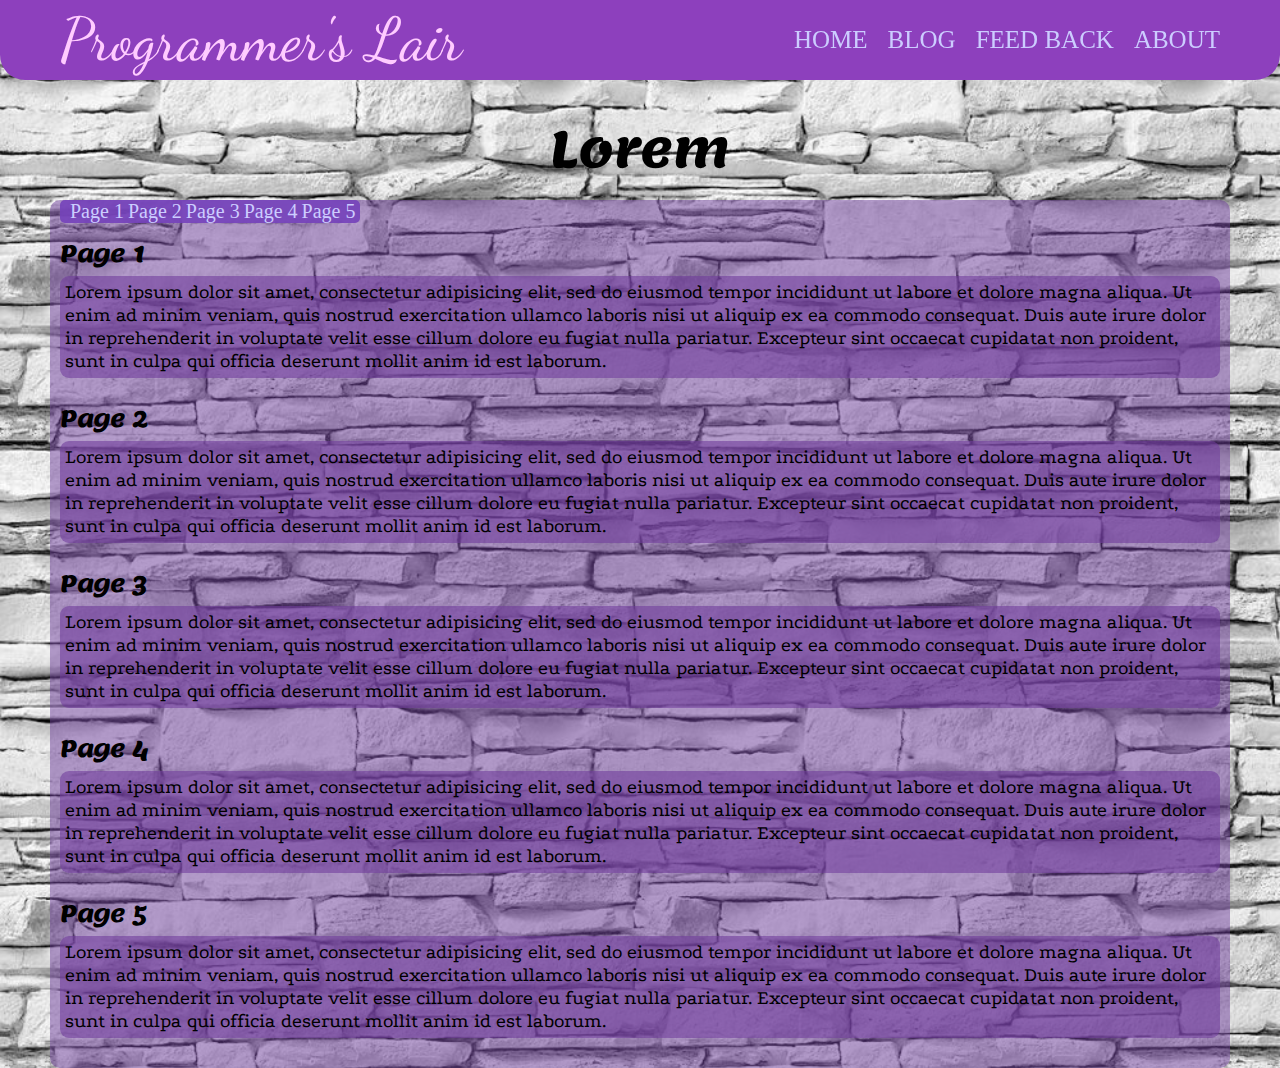
<file: blog.html>
<!DOCTYPE html>
<html lang="en-us">
<head>
	<title>Prog Lair</title>

	<link rel="SHORTCUT ICON" href="image/STIN.png" type="image/png" />
	<link rel="stylesheet" href="style.css" />
	<link href="https://fonts.googleapis.com/css2?family=Dancing+Script&family=Lemonada:wght@700&family=Podkova&display=swap" rel="stylesheet">

	<meta charset="utf-8">
	<meta name="viewport" content="width=device-width">
</head>
<body>
	<div class="wrapper">
		<header class="head">
			<div class="container">
				<div class="head_body">
					<a href="#" class="head_title">Programmer's Lair</a>
					<div class="head_burg">
						<span></span>
					</div>
					<nav class="head_menu">
						<ul class="head_list">
							<li>
								<a href="index.html" class="head_link">Home</a>
							</li>
							<li>
								<a href="blog.html" class="head_link">Blog</a>
							</li>
							<li>
								<a href="fb.html" class="head_link">Feed back</a>
							</li>
							<li>
								<a href="about.html" class="head_link">About</a>
							</li>
						</ul>
					</nav>
				</div>
			</div>
		</header>
		<div class="content">
			<h1 class="content_title">Lorem</h1>
			<div class='container'>
				<nav class="anchors">
					<ul>
						<li>
							<a href="#page1">Page 1</a>
						</li>
						<li>
							<a href="#page2">Page 2</a>
						</li>
						<li>
							<a href="#page3">Page 3</a>
						</li>
						<li>
							<a href="#page4">Page 4</a>
						</li>
						<li>
							<a href="#page5">Page 5</a>
						</li>
					</ul>
				</nav>
				<div class="content_text">
					<h3 id="page1">Page 1</h3>
					<p>
						Lorem ipsum dolor sit amet, consectetur adipisicing elit, sed do eiusmod
						tempor incididunt ut labore et dolore magna aliqua. Ut enim ad minim veniam,
						quis nostrud exercitation ullamco laboris nisi ut aliquip ex ea commodo
						consequat. Duis aute irure dolor in reprehenderit in voluptate velit esse
						cillum dolore eu fugiat nulla pariatur. Excepteur sint occaecat cupidatat non
						proident, sunt in culpa qui officia deserunt mollit anim id est laborum.
					</p>
					<h3 id="page2">Page 2</h3>
					<p>
						Lorem ipsum dolor sit amet, consectetur adipisicing elit, sed do eiusmod
						tempor incididunt ut labore et dolore magna aliqua. Ut enim ad minim veniam,
						quis nostrud exercitation ullamco laboris nisi ut aliquip ex ea commodo
						consequat. Duis aute irure dolor in reprehenderit in voluptate velit esse
						cillum dolore eu fugiat nulla pariatur. Excepteur sint occaecat cupidatat non
						proident, sunt in culpa qui officia deserunt mollit anim id est laborum.
					</p>
					<h3 id="page3">Page 3</h3>
					<p>
						Lorem ipsum dolor sit amet, consectetur adipisicing elit, sed do eiusmod
						tempor incididunt ut labore et dolore magna aliqua. Ut enim ad minim veniam,
						quis nostrud exercitation ullamco laboris nisi ut aliquip ex ea commodo
						consequat. Duis aute irure dolor in reprehenderit in voluptate velit esse
						cillum dolore eu fugiat nulla pariatur. Excepteur sint occaecat cupidatat non
						proident, sunt in culpa qui officia deserunt mollit anim id est laborum.
					</p>
					<h3 id="page4">Page 4</h3>
					<p>
						Lorem ipsum dolor sit amet, consectetur adipisicing elit, sed do eiusmod
						tempor incididunt ut labore et dolore magna aliqua. Ut enim ad minim veniam,
						quis nostrud exercitation ullamco laboris nisi ut aliquip ex ea commodo
						consequat. Duis aute irure dolor in reprehenderit in voluptate velit esse
						cillum dolore eu fugiat nulla pariatur. Excepteur sint occaecat cupidatat non
						proident, sunt in culpa qui officia deserunt mollit anim id est laborum.
					</p>
					<h3 id="page5">Page 5</h3>
					<p>
						Lorem ipsum dolor sit amet, consectetur adipisicing elit, sed do eiusmod
						tempor incididunt ut labore et dolore magna aliqua. Ut enim ad minim veniam,
						quis nostrud exercitation ullamco laboris nisi ut aliquip ex ea commodo
						consequat. Duis aute irure dolor in reprehenderit in voluptate velit esse
						cillum dolore eu fugiat nulla pariatur. Excepteur sint occaecat cupidatat non
						proident, sunt in culpa qui officia deserunt mollit anim id est laborum.
					</p>
				</div>
			</div>
		</div>
	</div>
	<script src="https://code.jquery.com/jquery-3.4.1.slim.min.js"></script>
	<script src="script.js"></script>
</body>
</html>
</file>
<file: style.css>
*,*:before,*:after{
	padding: 0;
	margin: 0;
	border: 0;
	box-sizing: border-box;
}
html,body{
	height: 100%;
}
body{
	background-image: url(image/bkgd.jpg);
	background-size: cover;
}


.wrapper{

}

.head{
	position: fixed;
	width: 100%;
	top: 0;
	left: 0;
	z-index: 3;
}

.head:before{
	content: '';
	position: absolute;
	top: 0;
	left: 0;
	width: 100%;
	height: 100%;
	background-color: rgba(141, 64, 189, 1);
	border-bottom-left-radius: 25px;
	border-bottom-right-radius: 25px;
	z-index: 4;
}

.container{
	background-color: rgba(110, 61, 156, 0.5);
	border-radius: 10px;
	max-width: 1180px;
	margin: 0px auto;
	padding: 0px 10px;
}

.content{
	padding: 100px 0px 0px 0px;
}

.content_title{
	font-size: 50px;
	font-family: 'Lemonada', cursive;
	text-align: center;
}

.anchors{
	background-color: rgba(116, 65, 186, 0.9);
	max-width: 300px;
	border-radius: 5px;
}

.anchors ul{
	padding-left: 10px;
}

.anchors li{
	display: inline;
}

.anchors a{
	text-decoration: none;
	text-align: center;
	font-size: 20px;
	color: #CCF
}

.anchors a:hover{
	color: #C9F;
}

.content_data{
	padding: 10px 10px 10px 10px;
}

.content_data input{
	padding: 0px 7px 0px 10px;
	width: 200px;
	height: 30px;
}

.content_data textarea{
	padding: 2px 7px 0px 10px;
	width: 300px;
	min-height: 100px;
}

.content_data button{
	border: 1px solid #000;
	font-size: 20px;
	padding: 5px 10px;
}
.content_data button:hover{
	background-color: rgba(116, 65, 186, 0.9);
}

.content_data button:focus{
	background-color: rgba(97, 45, 168, 0.9);
}

.content_data button:active{
	margin: 2px 7px;
	rgba(97, 45, 168, 0.9);
}

.content_data input,textarea,button{
	background-color: rgba(116, 65, 186, 0.7);
	color: #fff;
	border-radius: 5px;
	margin: 5px 5px 5px 5px;
	font-family: 'Podkova', serif;
}

.content_text{
	font-size: 20px;
	line-height: 23px;
	padding: 10px 0px 10px 0px;
}

.content_text p{
	background-color: rgba(114, 61, 156, 0.6);
	font-family: 'Podkova', serif;
	border-radius: 9px;
	padding: 5px 5px 5px 5px;
	margin: 0px 0px 20px 0px;
}

.content_text h3{
	padding: 10px 0px 10px 0px;
	font-family: 'Lemonada', cursive;
}

.head_body{
	position: relative;
	display: flex;
	justify-content: space-between;
	height: 80px;
	align-items: center;
}

.head_title{
	color: #FCF;
	text-decoration: none;
	position: relative;
	z-index: 5;
	font-family: Dancing Script;
	font-size: 60px;
}

.head_list{
	display: flex;
	position: relative;
	z-index: 5;
}

.head_list li{
	list-style: none;
	margin: 0px 0px 0px 20px;
}

.head_link{
	color: #CCF;
	text-transform: uppercase;
	font-size: 25px;
	text-decoration: none;
}

.head_link:hover{
	z-index: 5;
	color: #C9F;
}

.head_burg{
	display: none;
}

@media (max-width: 768px){
	.head_body{
		height: 50px;
	}
	.head_title{
		font-size: 30px;
	}
	.head_burg{
		display: block;
		position: relative;
		width: 30px;
		height: 20px;
		position: relative;
		z-index: 5;
	}
	.head_burg span{
		position: absolute;
		background-color: #fff;
		position: absolute;
		left: 0;
		width: 100%;
		height: 2px;
		top: 9px;
		transition: all 0.3s ease 0s;
	}
	.head_burg:before,
	.head_burg:after{
		content: '';
		background-color: #fff;
		position: absolute;
		width: 100%;
		height: 2px;
		left: 0;
		transition: all 0.3s ease 0s;
	}
	.head_burg:before{
		top: 0;
	}
	.head_burg:after{
		bottom: 0;
	}
	.head_burg.active span{
		transform: scale(0);
	}
	.head_burg.active:before{
		transform:rotate(45deg);
		top: 9px;
	}
	.head_burg.active:after{
		transform:rotate(-45deg);
		bottom: 9px;
	}
	.head_menu{
		position: fixed;
		top: -100%;
		left: 0;
		width: 100%;
		height: 100%;
		background-color: rgba(110, 76, 145, 1);
		padding: 70px 10px 20px 10px;
		transition: all 0.3s ease 0s;

	}
	.head_menu.active{
		top: 0;
	}
	.head_list{
		display: block;
	}
	.head_list li{
		margin: 0px 0px 20px 0px;
	}
}
</file>
